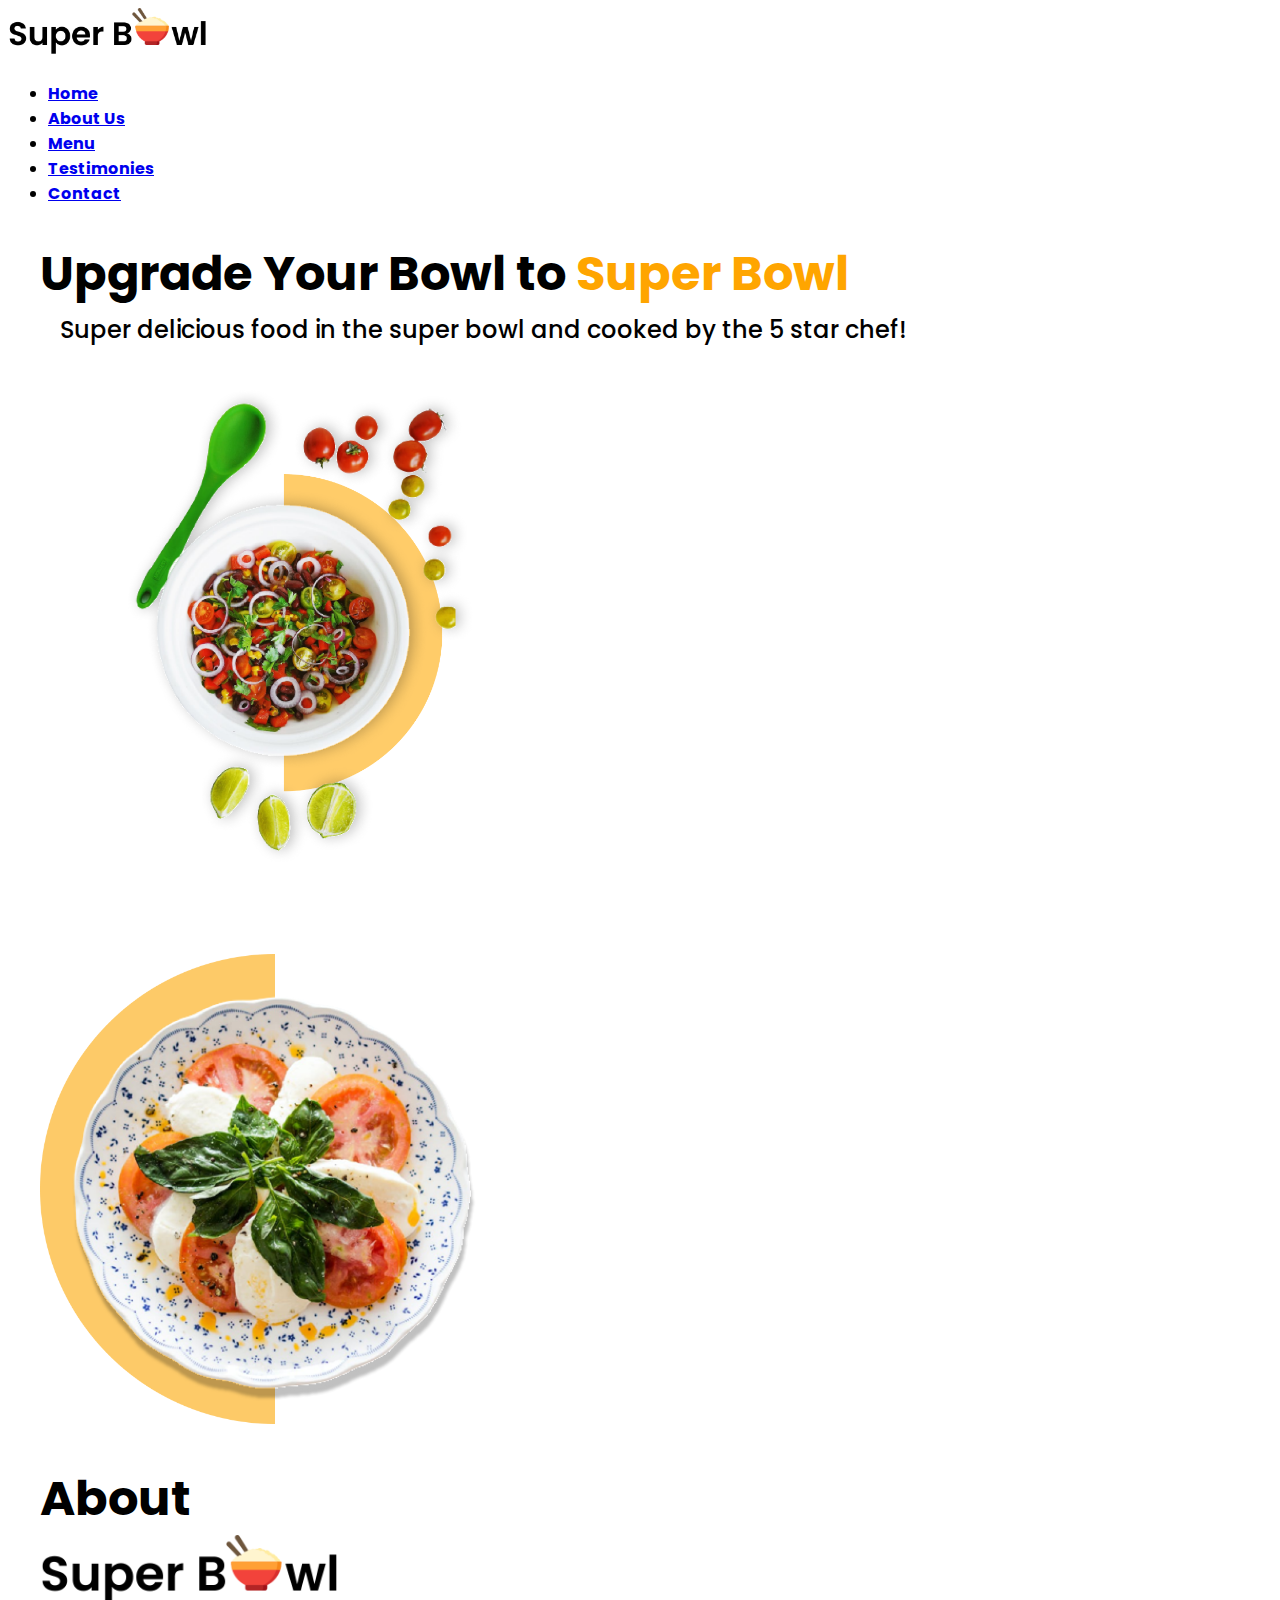
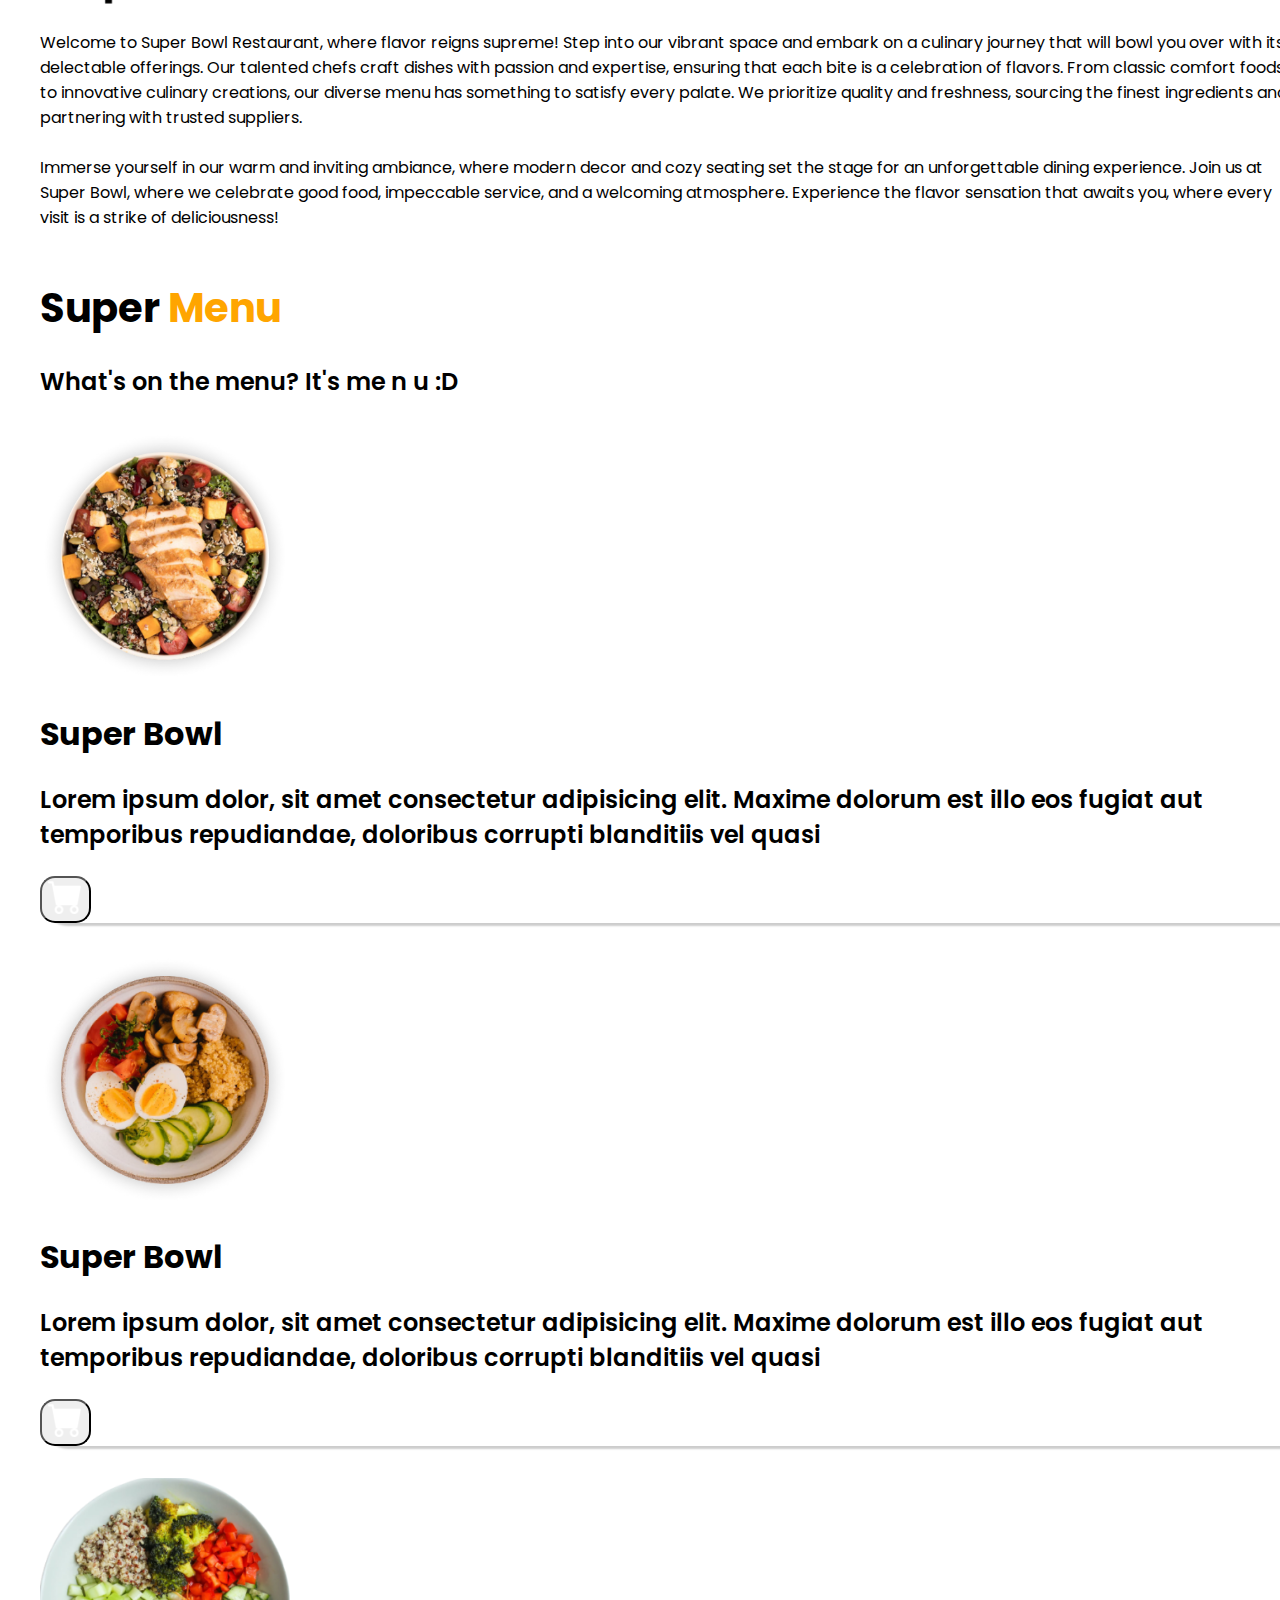
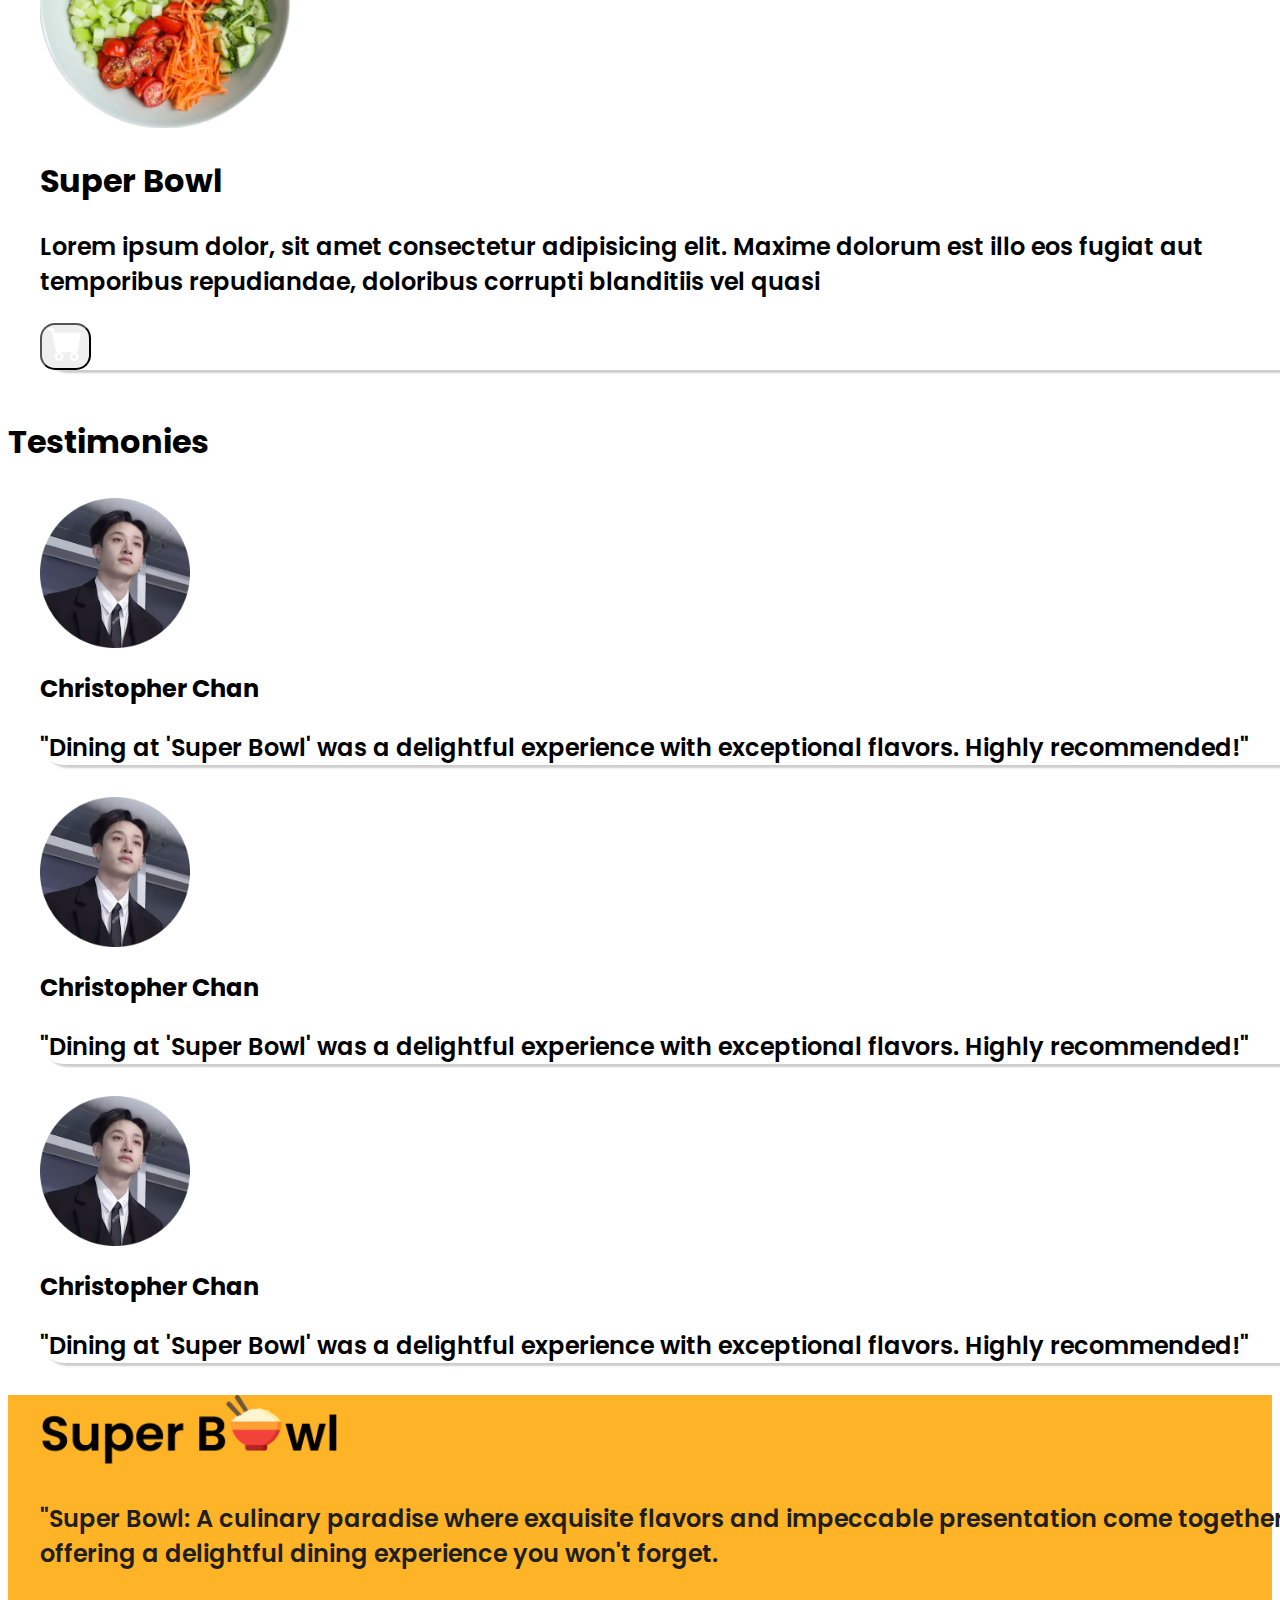
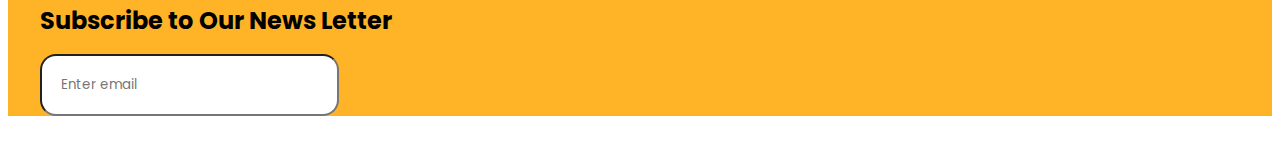
<file: index.html>
<!DOCTYPE html>
<html lang="en">
<head>
    <meta charset="UTF-8">
    <meta name="viewport" content="width=device-width, initial-scale=1.0">
    <title>Super Bowl</title>
    <link href="https://cdn.jsdelivr.net/npm/bootstrap@5.3.2/dist/css/bootstrap.min.css" rel="stylesheet" integrity="sha384-T3c6CoIi6uLrA9TneNEoa7RxnatzjcDSCmG1MXxSR1GAsXEV/Dwwykc2MPK8M2HN" crossorigin="anonymous">
    <link href="css/style.css" rel="stylesheet">
</head>
<body>
    <!-- Navbar -->
    <nav class="navbar navbar-expand-lg bg-body-teritary">
        <div class="container-fluid ms-5 mt-3">
            <a class="navbar-brand" href="#"><img src="assets/logo.png" alt="logo" width="200" height="50"></a>
            
        <div class="collapse collapse-navbar d-flex" id="navbarSupportedContent" style="font-weight: bold;">
            <ul class="navbar-nav me-5 mb-2 mb-lg-0">
                <li class="nav-item" >
                    <a class="nav-link active me-5" aria-current="page" href="#home">Home</a>
                </li>
                <li class="nav-item">
                    <a class="nav-link active me-5" aria-current="page" href="#about-us">About Us</a>
                </li>
                <li class="nav-item">
                    <a class="nav-link active me-5" aria-current="page" href="#menu">Menu</a>
                </li>
                <li class="nav-item">
                    <a class="nav-link active me-5" aria-current="page" href="#testimonies">Testimonies</a>
                </li>
                <li class="nav-item">
                    <a class="nav-link active me-5" aria-current="page" href="#footer">Contact</a>
                </li>
            </ul>
        </div>
        </div>
    </nav>

    
    <!-- Home page -->
    <section id="home">
        <div class="container overflow-hidden text-center">
            <div class="row gx-5">
                <div class="col">
                    <div class="p-3">Upgrade Your Bowl to <span>Super Bowl</span></div>
                    <div class="desc">Super delicious food in the super bowl and cooked by the 5 star chef!</div>
                </div>
                <div class="col">
                    <div class="image">
                        <img src="assets/assets-1.png" width="355">
                    </div>
                </div>
            </div>
        </div>    
    </section>
    
    
    <!-- About Page  -->
    <section id="about-us">
        <div class="container overflow-hidden text-center">
            <div class="row g-1" style="margin-bottom: 20px">
                <div class="col">
                    <div class="card-img-start">
                        <img src="assets/assets-2.png" width="470">
                    </div>
                </div>
                <div class="col">
                    <div class="p-3">About
                        <br><img src="assets/logo.png" width="300"></div>
                    <div class="desc-about" style="text-align: start;"> 
                           Welcome to Super Bowl Restaurant, where flavor reigns supreme! Step into our vibrant space and embark on a culinary journey that will bowl you over with its delectable offerings. Our talented chefs craft dishes with passion and expertise, ensuring that each bite is a celebration of flavors. From classic comfort foods to innovative culinary creations, our diverse menu has something to satisfy every palate. We prioritize quality and freshness, sourcing the finest ingredients and partnering with trusted suppliers.
                        <br><br>
                        Immerse yourself in our warm and inviting ambiance, where modern decor and cozy seating set the stage for an unforgettable dining experience. Join us at Super Bowl, where we celebrate good food, impeccable service, and a welcoming atmosphere. Experience the flavor sensation that awaits you, where every visit is a strike of deliciousness!
                    </div>
                </div>
            </div>
        </div>
    </section>

    
    <!-- Menu Page  -->
    <section id="menu">
        <div class="container overflow-hidden text-center">
            <div class="col">
                <h1 class="text-center" style="font-size: 2.5rem">Super <span>Menu</span></h1>
                <p class="text-center">What's on the menu? It's me n u :D</p>
            </div>
            <div class="row gx-5">
                <div class="col card p-5 me-5" style="border-radius: 1.5rem; box-shadow: 4px 3px 2px rgba(0, 0, 0, 0.20);">
                    <img src="assets/assets-3.png" class="img-top" width="250">
                    <h1 class="text-center" style="font-size: 2rem">Super Bowl</h1>
                    <p class="text-center fs-6 mb-4">Lorem ipsum dolor, sit amet consectetur adipisicing elit. Maxime dolorum est illo eos fugiat aut temporibus repudiandae, doloribus corrupti blanditiis vel quasi</p>
                    <button class="btn btn-warning" style="border-radius: 15px;"><img src="assets/icon-keranjang.png" width="35"></button>
                </div>
                <div class="col card p-5 me-5" style="border-radius: 1.5rem; box-shadow: 4px 3px 2px rgba(0, 0, 0, 0.20);">
                    <img src="assets/assets-4.png" class="img-top" width="250">
                    <h1 class="text-center" style="font-size: 2rem">Super Bowl</h1>
                    <p class="text-center fs-6 mb-4">Lorem ipsum dolor, sit amet consectetur adipisicing elit. Maxime dolorum est illo eos fugiat aut temporibus repudiandae, doloribus corrupti blanditiis vel quasi</p>
                    <button class="btn btn-warning" style="border-radius: 15px;"><img src="assets/icon-keranjang.png" width="35"></button>
                </div>
                <div class="col card p-5 me-5" style="border-radius: 1.5rem; box-shadow: 4px 3px 2px rgba(0, 0, 0, 0.20);">
                    <img src="assets/assets-5.png" class="img-top" width="250">
                    <h1 class="text-center" style="font-size: 2rem">Super Bowl</h1>
                    <p class="text-center fs-6 mb-4">Lorem ipsum dolor, sit amet consectetur adipisicing elit. Maxime dolorum est illo eos fugiat aut temporibus repudiandae, doloribus corrupti blanditiis vel quasi</p>
                    <button class="btn btn-warning" style="border-radius: 15px;"><img src="assets/icon-keranjang.png" width="35"></button>
                </div>        
            </div>
        </div>
    </section>


    <!-- Testimonies Page  -->
    <section id="testimonies">
        <div class="container overflow-hidden text-center">
            <div class="row d-flex justify-content-center">
                <div class="col-md-10 col-xl-8 text-center">
                    <h1 class="text-center mb-4">Testimonies</h1>
                </div>
            </div>
            <div class="row gx-5 justify-content-center">
                <div class="col card p-5 d-flex align-items-center" style="border-radius: 1.5rem; box-shadow: 4px 3px 2px rgba(0, 0, 0, 0.20);">
                    <img src="assets/assets-6.png" class="img-top" width="150">
                    <h1 class="text-center" style="font-size: 1.5rem; margin-top: 1rem">Christopher Chan</span></h1>
                    <p class="text-center fs-6 mb-4">"Dining at 'Super Bowl' was a delightful experience with exceptional flavors. Highly recommended!"</p>
                </div>
                <div class="col card p-5 d-flex align-items-center" style="border-radius: 1.5rem; box-shadow: 4px 3px 2px rgba(0, 0, 0, 0.20);">
                    <img src="assets/assets-6.png" class="img-top" width="150">
                    <h1 class="text-center" style="font-size: 1.5rem; margin-top: 1rem">Christopher Chan</span></h1>
                    <p class="text-center fs-6 mb-4">"Dining at 'Super Bowl' was a delightful experience with exceptional flavors. Highly recommended!"</p>
                </div>
                <div class="col card p-5 d-flex align-items-center" style="border-radius: 1.5rem; box-shadow: 4px 3px 2px rgba(0, 0, 0, 0.20);">
                    <img src="assets/assets-6.png" class="img-top" width="150">
                    <h1 class="text-center" style="font-size: 1.5rem; margin-top: 1rem">Christopher Chan</span></h1>
                    <p class="text-center fs-6 mb-4">"Dining at 'Super Bowl' was a delightful experience with exceptional flavors. Highly recommended!"</p>
                </div>        
            </div>
        </div>
    </section>


    <!-- Contact Page -->
    <section id="footer">
        <div class="container overflow-hidden text-start">
            <div class="row g-1" style="margin-bottom: 20px">
                <div class="col">
                    <div class="card-img-start">
                        <img src="assets/logo.png" width="300">
                        <p class="text-start fs-6 mb-4" style="color: #1F1F1F;">"Super Bowl: A culinary paradise where exquisite flavors and impeccable presentation come together, offering a delightful dining experience you won't forget.</p>
                    </div>
                </div>
                <div class="col">
                    <form>
                        <div class="form-group">
                            <h1 class="text-start" style="font-size: 1.5rem; margin-top: 1rem">Subscribe to Our News Letter</h1>
                            <input type="email" class="form-control" id="exampleInputEmail1" aria-describedby="emailHelp" placeholder="Enter email" style="padding: 1.2rem; border-radius: 1rem">
                        </div>
                      </form>
                </div>
            </div>
        </div>
    </section>
    
    <script src="https://cdn.jsdelivr.net/npm/bootstrap@5.3.2/dist/js/bootstrap.bundle.min.js" integrity="sha384-C6RzsynM9kWDrMNeT87bh95OGNyZPhcTNXj1NW7RuBCsyN/o0jlpcV8Qyq46cDfL" crossorigin="anonymous"></script>
</body>
</html>
</file>
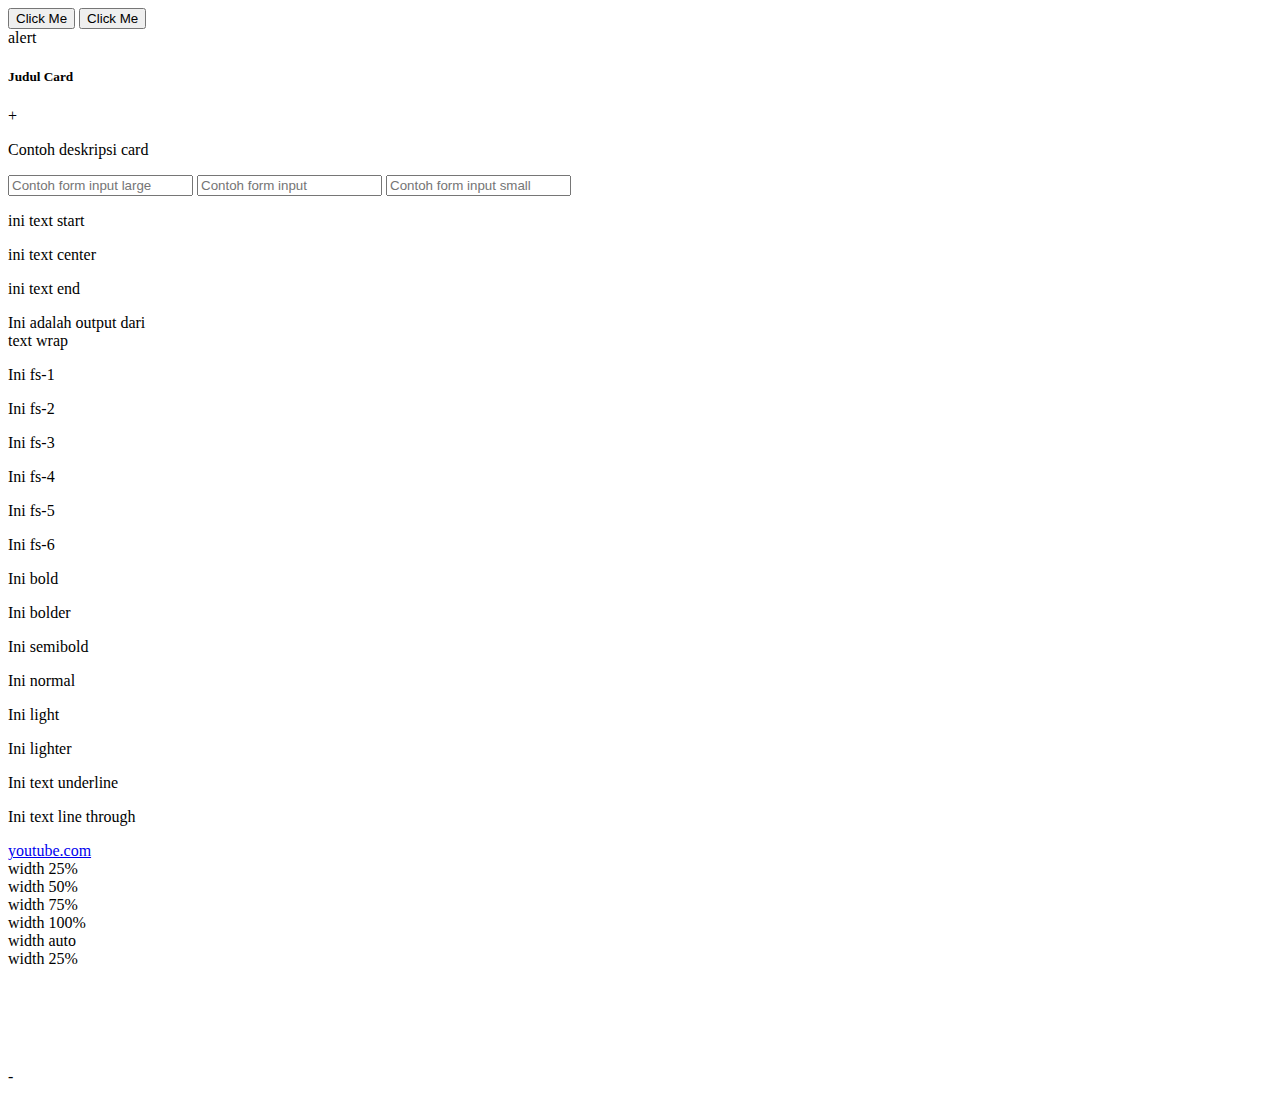
<file: first_practice.html>
<!DOCTYPE html>
<html lang="en">
<head>
    <meta charset="UTF-8">
    <meta name="viewport" content="width=device-width, initial-scale=1.0">
    <title>Belajar Bootstrap</title>
    <link href="https://cdn.jsdelivr.net/npm/bootstrap@5.3.2/dist/css/bootstrap.min.css" rel="stylesheet" integrity="sha384-T3c6CoIi6uLrA9TneNEoa7RxnatzjcDSCmG1MXxSR1GAsXEV/Dwwykc2MPK8M2HN" crossorigin="anonymous">
</head>
<body>
    <button>Click Me</button>
    <button class="btn btn-outline-primary">Click Me</button>

    <div class="alert alert-primary">alert</div>
    <div class="card w-20">
        <div class="card-body">
            <h5 class="card-title">Judul Card</h5>+
            <p class="card-text">Contoh deskripsi card</p>
        </div>
    </div>

    <div class="spinner-border"></div>
    <div class="progress">
        <div class="progress-bar" style="width: 100%"></div>
    </div>


    <input type="text" class="form-control form-control-lg" placeholder="Contoh form input large">
    <input type="text" class="form-control" placeholder="Contoh form input">
    <input type="text" class="form-control form-control-sm" placeholder="Contoh form input small">

    <p class="p-2 border-dark text-start">ini text start</p>
    <p class="p-2 border-dark text-center">ini text center</p>
    <p class="p-2 border-dark text-end">ini text end</p>

    <div class="bg-secondary text-bg-secondary text-nowrap" style="width: 10rem">
        Ini adalah output dari text wrap
    </div>

    <p class="fs-1">Ini fs-1</p>
    <p class="fs-2">Ini fs-2</p>
    <p class="fs-3">Ini fs-3</p>
    <p class="fs-4">Ini fs-4</p>
    <p class="fs-5">Ini fs-5</p>
    <p class="fs-6">Ini fs-6</p>

    <p class="fw-bold">Ini bold</p>
    <p class="fw-bolder">Ini bolder</p>
    <p class="fw-semibold">Ini semibold</p>
    <p class="fw-normal">Ini normal</p>
    <p class="fw-light">Ini light</p>
    <p class="fw-lighter">Ini lighter</p>

    <p class="text-decoration-underline">Ini text underline</p>
    <p class="text-decoration-line-through">Ini text line through</p>
    <a href="https://www.youtube.com/" class="text-decoration-none">youtube.com</a>

    <div class="w-25 p-2 bg-success text-bg-success">width 25%</div>
    <div class="w-50 p-2 bg-primary text-bg-primary">width 50%</div>
    <div class="w-75 p-2 bg-secondary text-bg-secondary">width 75%</div>
    <div class="w-100 p-2 bg-danger text-bg-danger">width 100%</div>
    <div class="w-auto p-2 bg-info text-bg-info">width auto</div>
    <div class="w-25 p-2 bg-warning text-bg-warning">width 25%</div>

    <div style="width: 100px; height: 100px" class="bg-dark bg-opacity-10 border-bottom border-2 border-dark"></div>

    

    <script src="https://cdn.jsdelivr.net/npm/bootstrap@5.3.2/dist/js/bootstrap.bundle.min.js" integrity="sha384-C6RzsynM9kWDrMNeT87bh95OGNyZPhcTNXj1NW7RuBCsyN/o0jlpcV8Qyq46cDfL" crossorigin="anonymous"></script>
</body>
</html>-
</file>
<file: css/style.css>
@import url('https://fonts.googleapis.com/css2?family=Libre+Baskerville:ital,wght@0,700;1,400&family=Poppins:wght@500;600&family=Quicksand:wght@500;700&display=swap');

* {
    font-family: 'poppins';
}

.col {
    margin:2rem;
    margin-top: 2rem;
    width: 100%;
}

.col .p-3 {
    font-size: 3rem;
    font-weight: 650;
    text-align: start;
    margin-top: 2rem;
}

.col .desc {
    text-align: start;
    font-size: 1.5rem;
    margin-right: 30%;
    padding-left: 20px;
    font-weight: 500;
    line-height: 2.5rem;
}

.col .image {
    margin: 0rem 0rem 5rem 5rem;
}

span {
    color: #FFA500;
}

h1 {
    font-weight: 650;
}

p {
    font-weight: 600;
    font-size: 1.5rem;
}

.col .card {
    padding: 200px 50px 10px 50px;
    width: 10px;
}

#menu {
    margin-top: 3rem;
}

#testimonies {
    margin: 3rem 0rem 2rem 0rem;
}

#footer {
    background-color: #ffb428;
}
</file>
